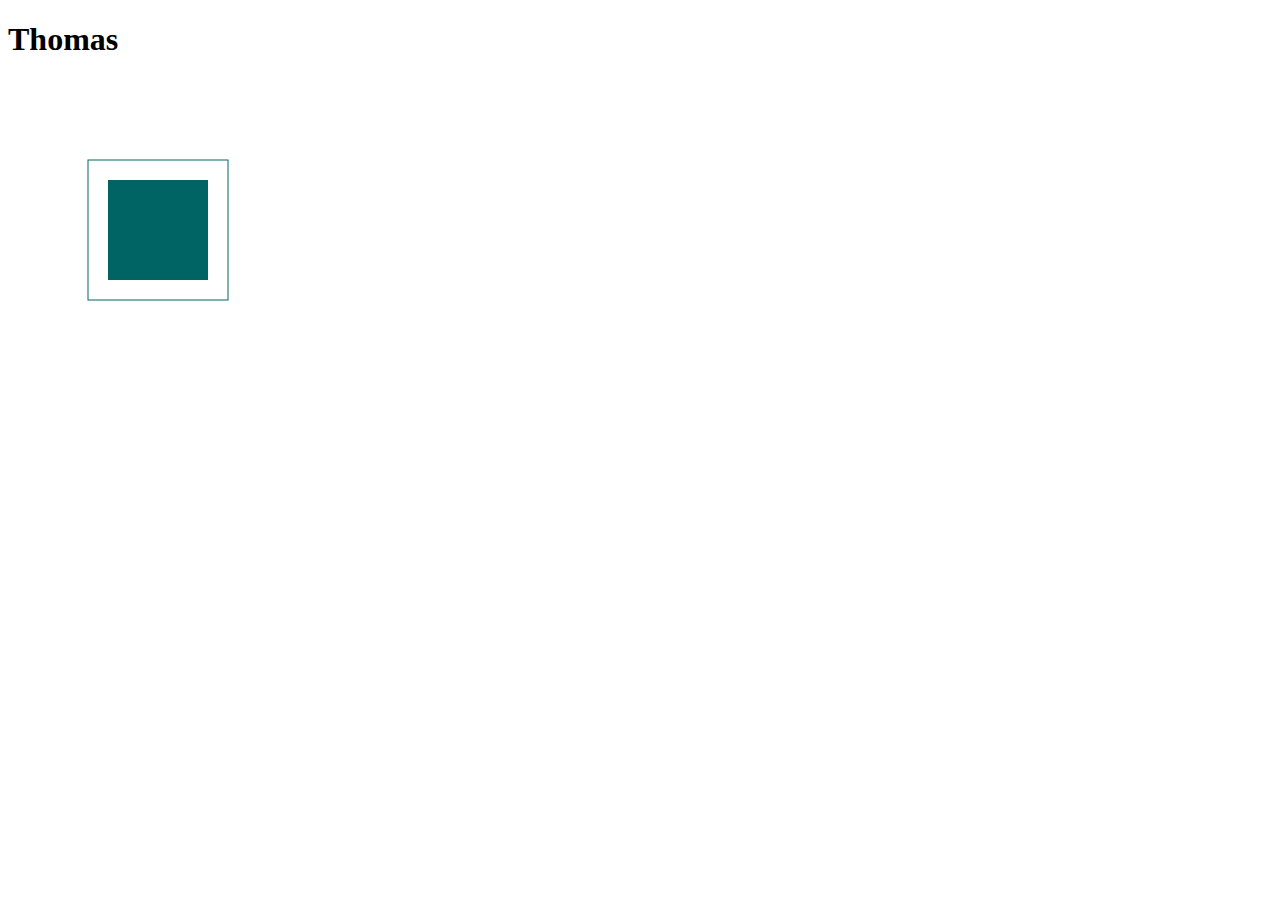
<file: Practice 1.html>
<!DOCTYPE html>
<html>
<head>
	<title>Thomas</title>
	<link rel="stylesheet" type="text\css" href="Style .css">
</head>


<body>
<h1>Thomas</h1>
<canvas id = "myCanvas" width = "300" height = "300"></canvas>

<script type="text/javascript">             
var c = document.getElementById("myCanvas");
var ctx = c.getContext("2d");
// ctx.moveTo(0,0);
// ctx.lineTo(200,100);
// ctx.stroke();

ctx.fillStyle = "rgb(0,100,100)";
ctx.fillRect(100,100,100,100);
ctx.strokeStyle =  "rgb(0,100,100)";
ctx.strokeRect(80,80,140,140);

</script>

</body>
</html>
</file>
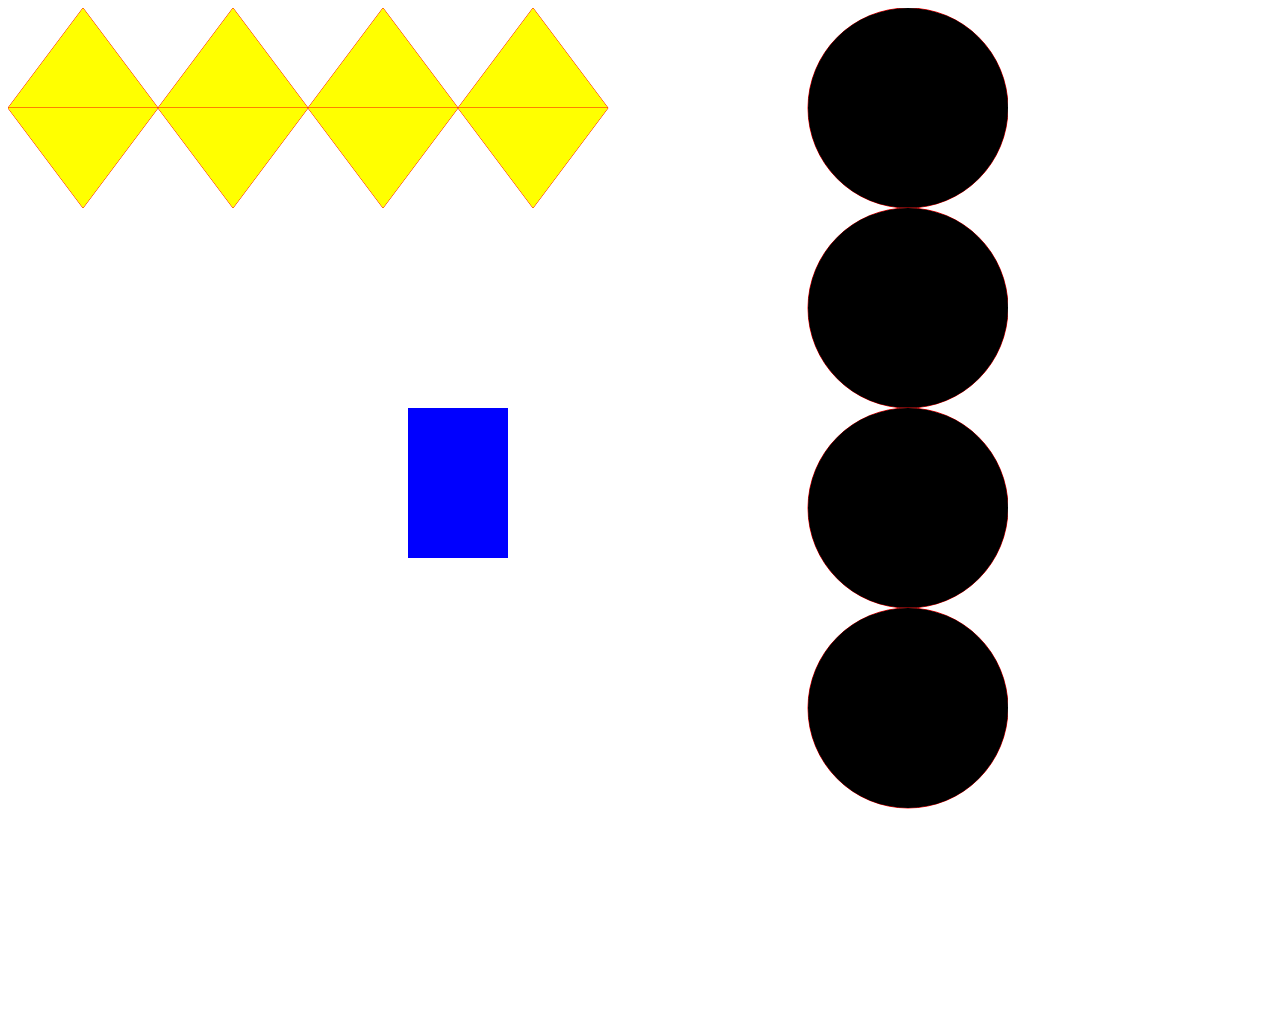
<file: Scenery.html>
<!DOCTYPE html>
<html lang= "en">
<head>
<meta charset= "UTF-8">
<title>Scenery</title>
<canvas id= "myCanvas" width= "1000" height= "1000"></canvas>
<script>
function draw() {
	var c =document.getElementById("myCanvas")
	var ctx =c.getContext("2d")

	//Triangle
	ctx.beginPath();
	ctx.strokeStyle = "red"; // Any color
	ctx.moveTo(75, 0); // Initial X, Y value (P1)
	ctx.lineTo(0, 100) // 
	ctx.lineTo(150, 100) // P3
	ctx.closePath();
	ctx.stroke();
	ctx.fillStyle = "yellow";
	ctx.fill();

	//Triangle
	ctx.beginPath();
	ctx.strokeStyle = "red"; // Any color
	ctx.moveTo(225, 0); // Initial X, Y value (P1)
	ctx.lineTo(150, 100) // 
	ctx.lineTo(300, 100) // P3
	ctx.closePath();
	ctx.stroke();
	ctx.fillStyle = "yellow";
	ctx.fill();

		//Triangle
	ctx.beginPath();
	ctx.strokeStyle = "red"; // Any color
	ctx.moveTo(375, 0); // Initial X, Y value (P1)
	ctx.lineTo(300, 100) // 
	ctx.lineTo(450, 100) // P3
	ctx.closePath();
	ctx.stroke();
	ctx.fillStyle = "yellow";
	ctx.fill();

	//Triangle
	ctx.beginPath();
	ctx.strokeStyle = "red"; // Any color
	ctx.moveTo(525, 0); // Initial X, Y value (P1)
	ctx.lineTo(450, 100) // 
	ctx.lineTo(600, 100) // P3
	ctx.closePath();
	ctx.stroke();
	ctx.fillStyle = "yellow";
	ctx.fill();

//Triangle
	ctx.beginPath();
	ctx.strokeStyle = "red"; // Any color
	ctx.moveTo(75, 200); // Initial X, Y value (P1)
	ctx.lineTo(0, 100) // 
	ctx.lineTo(150, 100) // P3this one
	ctx.closePath();
	ctx.stroke();
	ctx.fillStyle = "yellow";
	ctx.fill();

	//Triangle
	ctx.beginPath();
	ctx.strokeStyle = "red"; // Any color
	ctx.moveTo(225, 200); // Initial X, Y value (P1)
	ctx.lineTo(150, 100) // 
	ctx.lineTo(300, 100) // P3this one
	ctx.closePath();
	ctx.stroke();
	ctx.fillStyle = "yellow";
	ctx.fill();
		//Triangle
	ctx.beginPath();
	ctx.strokeStyle = "red"; // Any color
	ctx.moveTo(375, 200); // Initial X, Y value (P1)
	ctx.lineTo(300, 100) // 
	ctx.lineTo(450, 100) // P3this one
	ctx.closePath();
	ctx.stroke();
	ctx.fillStyle = "yellow";
	ctx.fill();

	//Triangle
	ctx.beginPath();
	ctx.strokeStyle = "red"; // Any color
	ctx.moveTo(525, 200); // Initial X, Y value (P1)
	ctx.lineTo(450, 100) // 
	ctx.lineTo(600, 100) // P3this one
	ctx.closePath();
	ctx.stroke();
	ctx.fillStyle = "yellow";
	ctx.fill();
	// Circle
	ctx.beginPath();
	ctx.arc(900, 100, 100, 0, 6.28);
	ctx.stroke();
	ctx.fillStyle = "black";
	ctx.fill();

	// Circle
	ctx.beginPath();
	ctx.arc(900, 300, 100, 0, 6.28);
	ctx.stroke();
	ctx.fillStyle = "black";
	ctx.fill();

	// Circle
	ctx.beginPath();
	ctx.arc(900, 500, 100, 0, 6.28);
	ctx.stroke();
	ctx.fillStyle = "black";
	ctx.fill();

	// Circle
	ctx.beginPath();
	ctx.arc(900, 700, 100, 0, 6.28);
	ctx.stroke();
	ctx.fillStyle = "black";
	ctx.fill();

	// Rectangle
	ctx.fillStyle = "blue";
	ctx.fillRect(400, 400, 100, 150);

	// Rectangle
	ctx.fillStyle = "blue";
	ctx.fillRect(400, 400, 100, 150);

		// Rectangle
	ctx.fillStyle = "blue";
	ctx.fillRect(400, 400, 100, 150);

	// Rectangle
	ctx.fillStyle = "blue";
	ctx.fillRect(400, 400, 100, 150);
}
</script>
</head>
<body onload= "draw()">

</body>
</html>
</file>
<file: Style .css>
h1 {
color:red;
}
#myCanvas {
	border:1px solid black;
}
</file>
